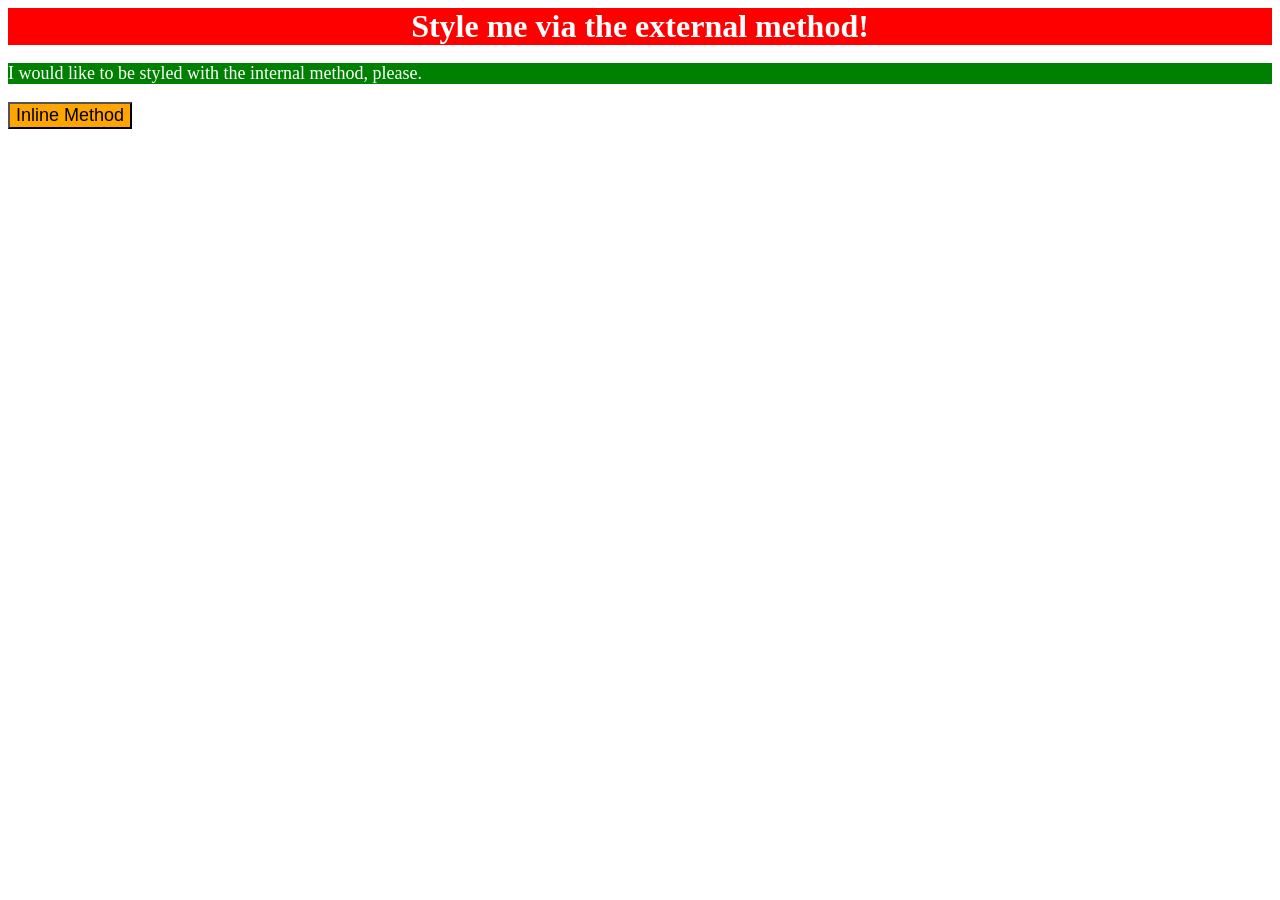
<file: foundations/intro-to-css/01-css-methods/index.html>
<!doctype html>
<html lang="en">
  <head>
    <meta charset="UTF-8" />
    <meta http-equiv="X-UA-Compatible" content="IE=edge" />
    <meta name="viewport" content="width=device-width, initial-scale=1.0" />
    <title>Methods for Adding CSS</title>
    <link rel="stylesheet" href="./style.css" />
    <style>
      p {
        background-color: green;
        color: white;
        font-size: 18px;
      }
    </style>
  </head>
  <body>
    <div>Style me via the external method!</div>
    <p>I would like to be styled with the internal method, please.</p>
    <button style="background-color: orange; font-size: 18px">
      Inline Method
    </button>
  </body>
</html>
</file>
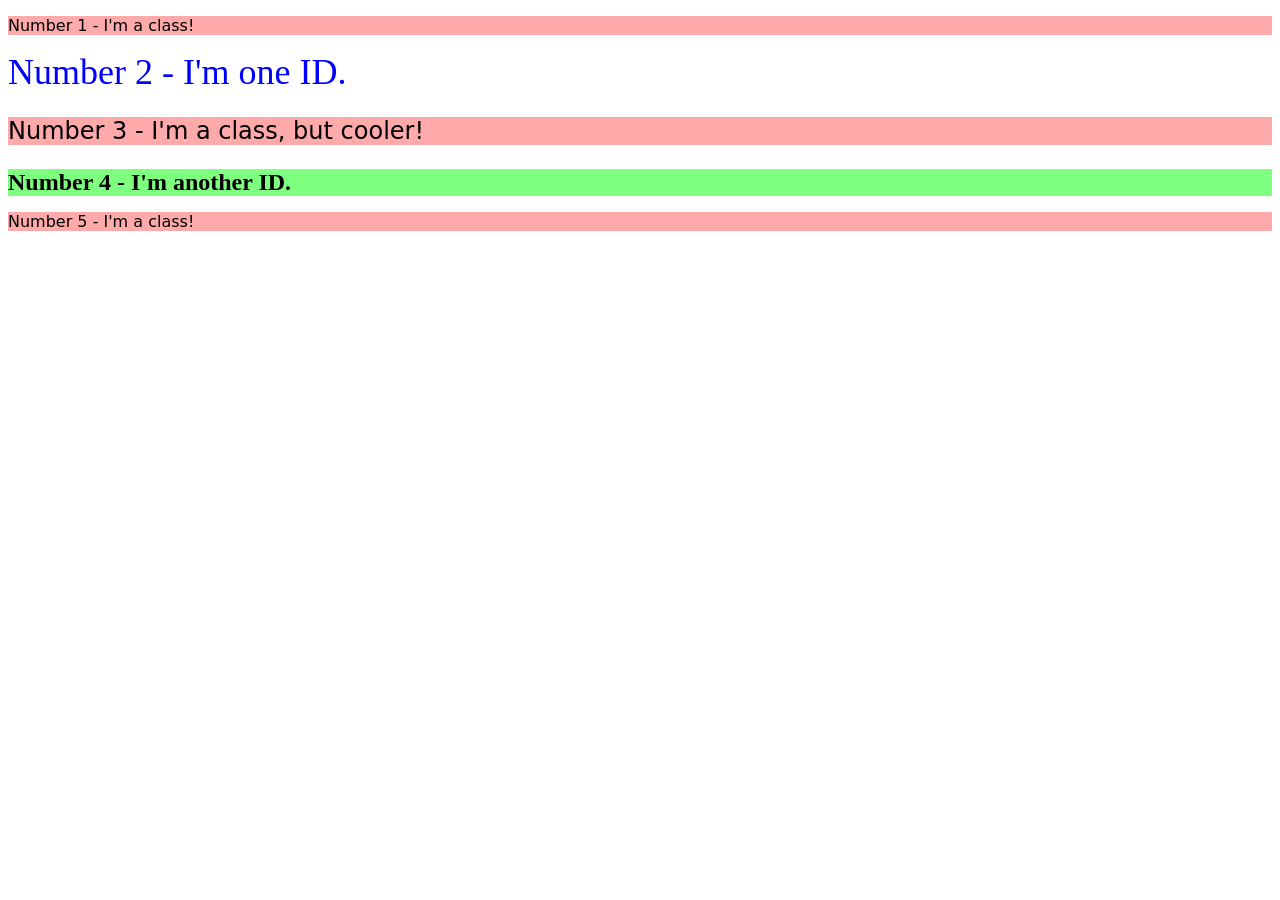
<file: foundations/intro-to-css/02-class-id-selectors/index.html>
<!doctype html>
<html lang="en">
  <head>
    <meta charset="UTF-8" />
    <meta http-equiv="X-UA-Compatible" content="IE=edge" />
    <meta name="viewport" content="width=device-width, initial-scale=1.0" />
    <title>Class and ID Selectors</title>
    <link rel="stylesheet" href="style.css" />
  </head>
  <body>
    <p class="odd">Number 1 - I'm a class!</p>
    <div id="two">Number 2 - I'm one ID.</div>
    <p class="odd size">Number 3 - I'm a class, but cooler!</p>
    <div id="four" class="size">Number 4 - I'm another ID.</div>
    <p class="odd">Number 5 - I'm a class!</p>
  </body>
</html>
</file>
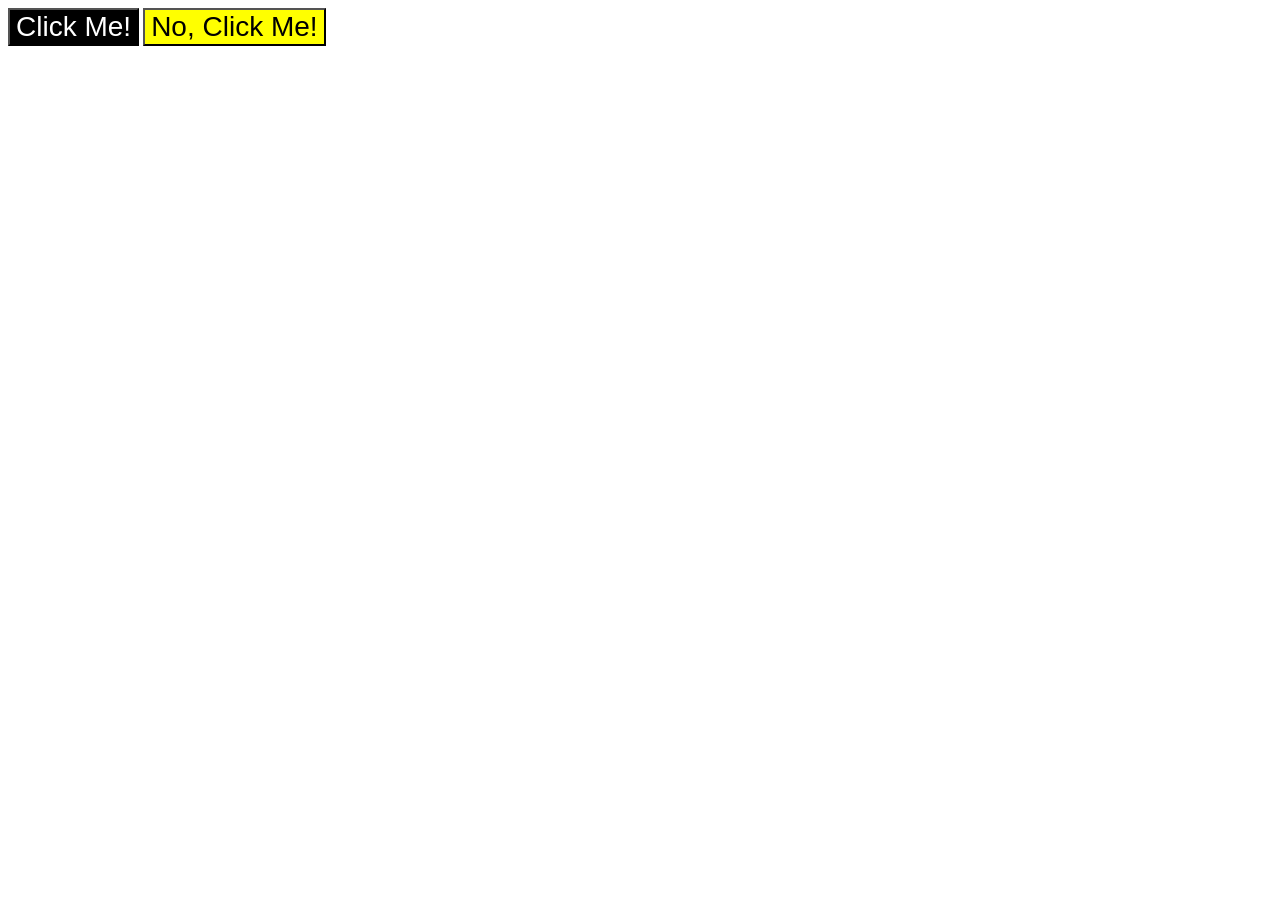
<file: foundations/intro-to-css/03-grouping-selectors/index.html>
<!doctype html>
<html lang="en">
  <head>
    <meta charset="UTF-8" />
    <meta http-equiv="X-UA-Compatible" content="IE=edge" />
    <meta name="viewport" content="width=device-width, initial-scale=1.0" />
    <title>Grouping Selectors</title>
    <link rel="stylesheet" href="style.css" />
  </head>
  <body>
    <button class="black">Click Me!</button>
    <button class="yellow">No, Click Me!</button>
  </body>
</html>
</file>
<file: foundations/intro-to-css/01-css-methods/style.css>
div {
  background-color: red;
  color: white;
  font-size: 32px;
  text-align: center;
  font-weight: bold;
}
</file>
<file: foundations/intro-to-css/02-class-id-selectors/style.css>
/* Add CSS Styling */

.odd {
  background-color: #ffaaaa;
  font-family: Verdana, "DejaVu Sans", sans-serif;
}

#two {
  color: #0000ff;
  font-size: 36px;
}

.size {
  font-size: 24px;
}

#four {
  background-color: #00ff0080;
  font-weight: 700;
}
</file>
<file: foundations/intro-to-css/03-grouping-selectors/style.css>
/* Add CSS Styling */

.black {
  background-color: black;
  color: white;
}

.yellow {
  background-color: yellow;
}

.black,
.yellow {
  font-size: 28px;
  font-family: Helvetica, "Times New Roman", sans-serif;
}
</file>
